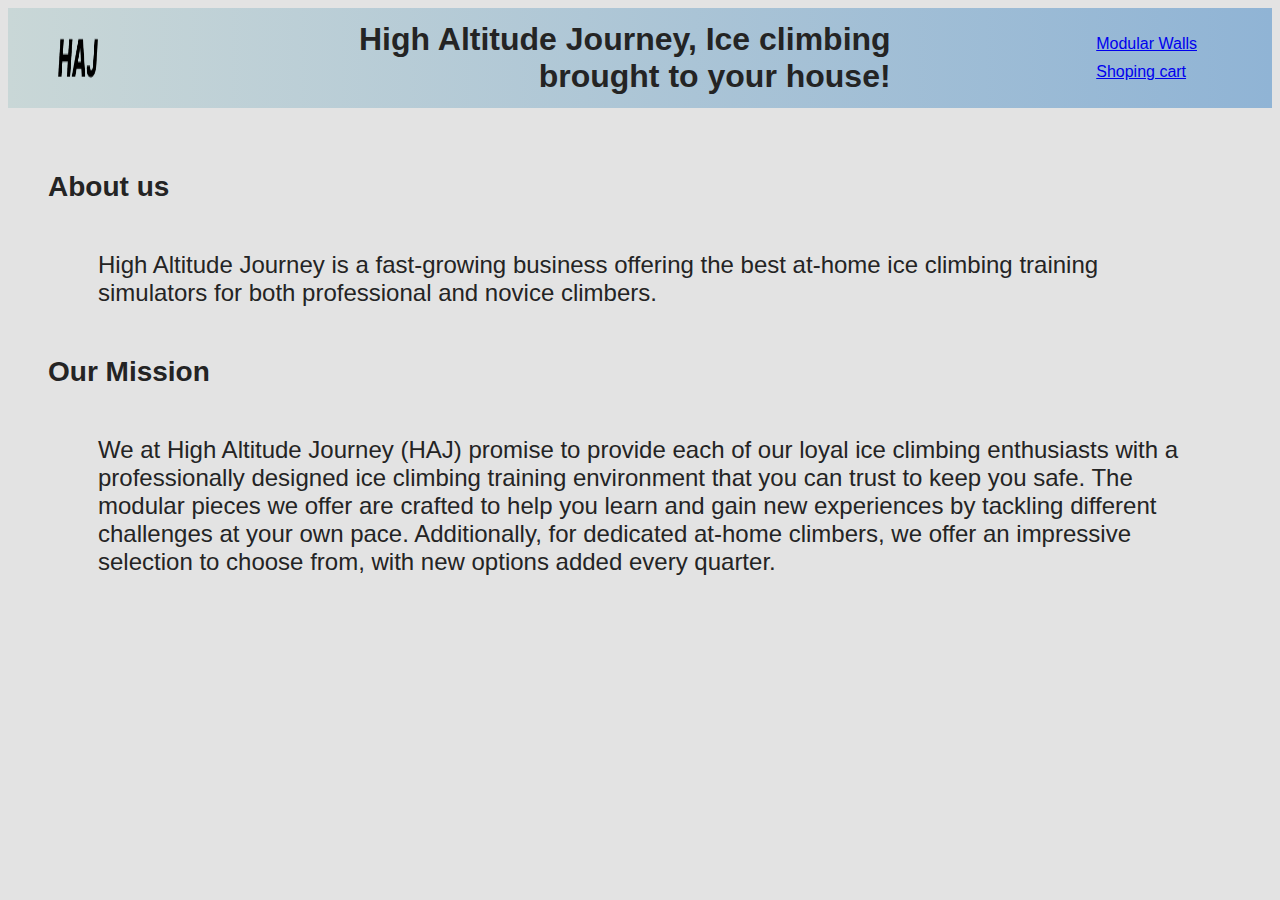
<file: index.html>
<!DOCTYPE html>
<html lang="en">
<head>
    <meta charset="UTF-8">
    <meta name="viewport" content="width=device-width, initial-scale=1.0">
    <meta http-equiv="X-UA-Compatible" content="ie=edge">
    <link rel="stylesheet" href="screen.css">
    <title>Index Page</title>
</head>
<body>
    <main>
        <div class="header">
            <img id="logo" src="images/HAJ.png" alt="logo">
            
            <div class="header-content">
                <h1>High Altitude Journey, Ice climbing brought to your house!</h1>
            </div>

            <ul class="heading">
                <li><a href="shop.html" id="shop">Modular Walls</a></li>
                <li><a href="payment.html" id="cart">Shoping cart</a></li>
            </ul>

        </div>



        <article class="about">
            <h2>About us</h2>

            <div>
                High Altitude Journey is a fast-growing business offering the best at-home ice climbing training simulators for both professional and novice climbers.
            </div>

            <h2>Our Mission</h2>

            <div>
                We at High Altitude Journey (HAJ) promise to provide each of our loyal ice climbing enthusiasts with a professionally designed ice climbing training environment that you can trust to keep you safe. The modular pieces we offer are crafted to help you learn and gain new experiences by tackling different challenges at your own pace. Additionally, for dedicated at-home climbers, we offer an impressive selection to choose from, with new options added every quarter.
            </div>

        </article>

    </main>
    <script> src="index.js"</script>
</body>
</html>
</file>
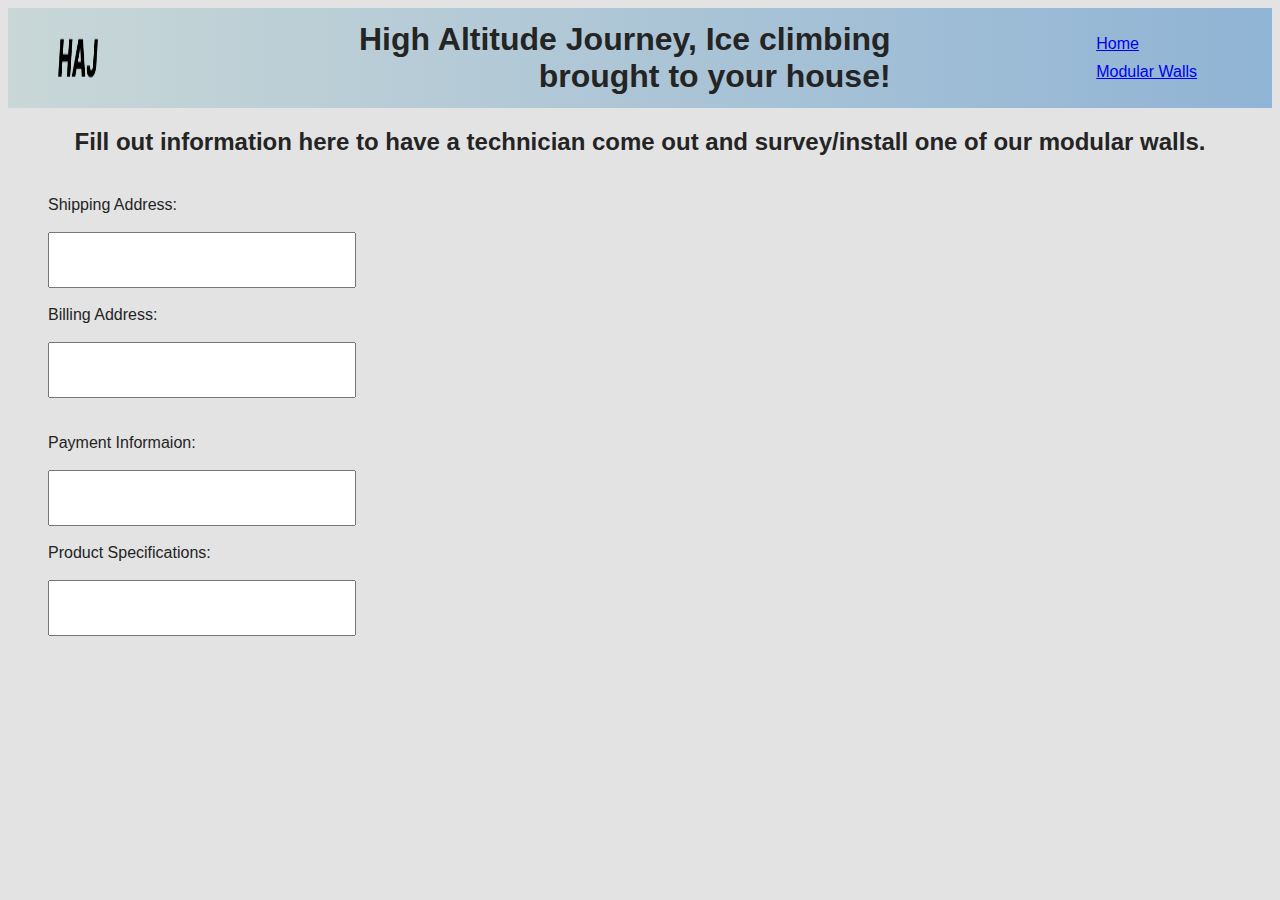
<file: payment.html>
<!DOCTYPE html>
<html lang="en">
<head>
    <meta charset="UTF-8">
    <meta name="viewport" content="width=device-width, initial-scale=1.0">
    <meta http-equiv="X-UA-Compatible" content="ie=edge">
    <link rel="stylesheet" href="screen.css">
    <title>Payment Page</title>
</head>
<body>
    <main>
        <div class="header">
            <img id="logo" src="images/HAJ.png" alt="logo">
            
            <div class="header-content">
                <h1>High Altitude Journey, Ice climbing brought to your house!</h1>
            </div>

            <ul class="heading">
                <li><a href="index.html" id="shop">Home</a></li>
                <li><a href="shop.html" id="cart">Modular Walls</a></li>
            </ul>
        </div>

        <h2 id="client_info">
            Fill out information here to have a technician come out and survey/install one of our modular walls.
        </h2>
        
        <form class="billing">
            <label for="address">Shipping Address:</label><br>
            <input type="text" id="address" name="address"><br>
            <label for="Billing">Billing Address:</label><br>
            <input type="text" id="Billing" name="Billing"><br><br>
            <label for="Payment">Payment Informaion:</label><br>
            <input type="text" id="Payment" name="Payment"><br>
            <label for="Specifications">Product Specifications:</label><br>
            <input type="text" id="Specifications" name="Specifications"><br><br>
          </form>

    </main>
</body>
</file>
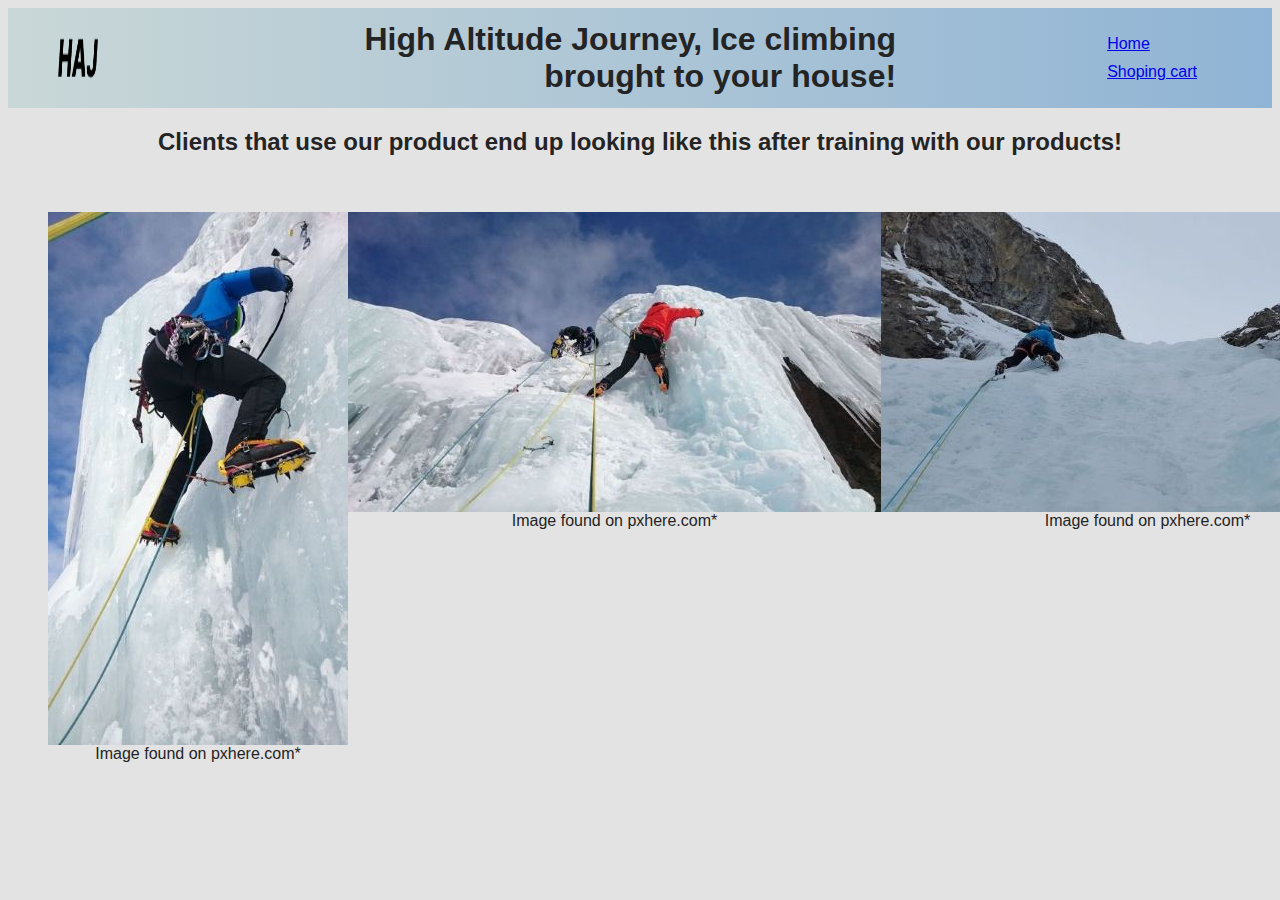
<file: shop.html>
<!DOCTYPE html>
<html lang="en">
<head>
    <meta charset="UTF-8">
    <meta name="viewport" content="width=device-width, initial-scale=1.0">
    <meta http-equiv="X-UA-Compatible" content="ie=edge">
    <link rel="stylesheet" href="screen.css">
    <title>Shop Page</title>
</head>
<body>
    <main>
        <div class="header">
            <img id="logo" src="images/HAJ.png" alt="logo">
            
            <div class="header-content">
                <h1>High Altitude Journey, Ice climbing brought to your house!</h1>
            </div>

            <ul class="heading">
                <li><a href="index.html" id="shop">Home</a></li>
                <li><a href="payment.html" id="cart">Shoping cart</a></li>
            </ul>
        </div>
        
        <h2 id="client_info">
            Clients that use our product end up looking like this after training with our products!
        </h2>

        <div class="shop_page">
            <p>
                <img src="images/wall_one.jpg" alt="one">
                Image found on pxhere.com*
            </p>
    
            <p>
                <img src="images/wall_two.jpg" alt="two">
                Image found on pxhere.com*
            </p>
    
            <p>
                <img src="images/wall_three.jpg" alt="three">
                Image found on pxhere.com*
            </p>
        </div>


    </main>
</body>
</file>
<file: screen.css>
html {
    background: #e3e3e3;
}

body {
    font-family: Arial, Helvetica, sans-serif;
    color: #242424;
}

article {
    padding: 10px;
    margin: 10px;
    text-align: left;
}

.header {
    background: linear-gradient(90deg, #C9D7D7 0%, #90B4D5 100%);
    display: flex;
    align-items: center;
    justify-content: space-between;
    position: sticky;
    top: 0;
    height: 100px;
    width: 100%;
    padding: 50px;
    box-sizing: border-box;
}

.header h1{
    font-size: 2em;
    text-align: right;
}

#logo {
    height: 40px;
    width: 40px;
}

.header-content {
    max-width: 50%;
    padding-left: 30px;
}

.about {
    text-align: left;
    display: flex;
    flex-direction: column;
    justify-content: space-evenly;
    align-items: left;
    padding: 20px;
    margin:20px;
}

.about h2 {
    font-size: 1.75em;
    flex: 1 1 100%;
}

.about div {
    font-size: 1.5em;
    margin: 25px 50px;
    flex: 1 1 100%;
}

.heading {
    list-style-type: none;
    padding: 10px;
    margin: 10px;
    max-width: 115px;
    color: #CAE1E5;
}

.heading li {
    padding: 5px;
}

.shop_page {
    text-align: center;
    display: flex;
    flex-direction: row;
    justify-content: space-between;
    align-items: top;
    padding: 20px;
    margin:20px;
}

.shop_page img {
    float: right;
}

.billing {
    text-align: left;
    display: flex;
    flex-direction: column;
    justify-content: space-around;
    align-items: top;
    padding: 20px;
    margin:20px;
}

.billing input {
    width: 300px;
    height: 50px;
    align-content: center;
    justify-content: center;
    position: relative;
}

#client_info {
    display: grid;
    align-items: center;
    justify-content: center;
}
</file>
